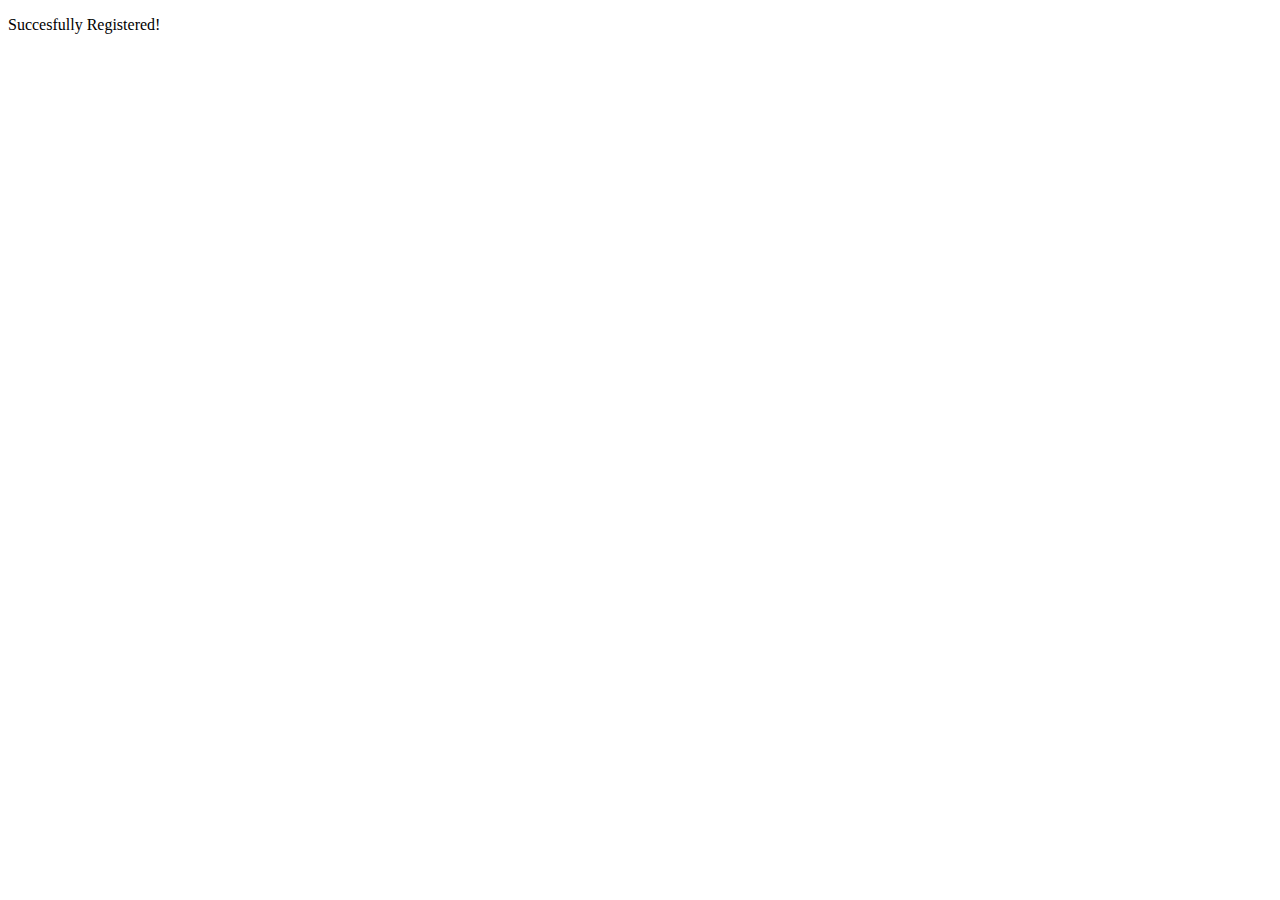
<file: templates/done.html>
<!DOCTYPE html>
<html lang="en">
<head>
    <meta charset="UTF-8">
    <meta name="viewport" content="width=device-width, initial-scale=1.0">
    <title>Document</title>
</head>
<body>
    <p>Succesfully Registered!</p>
</body>
</html>
</file>
